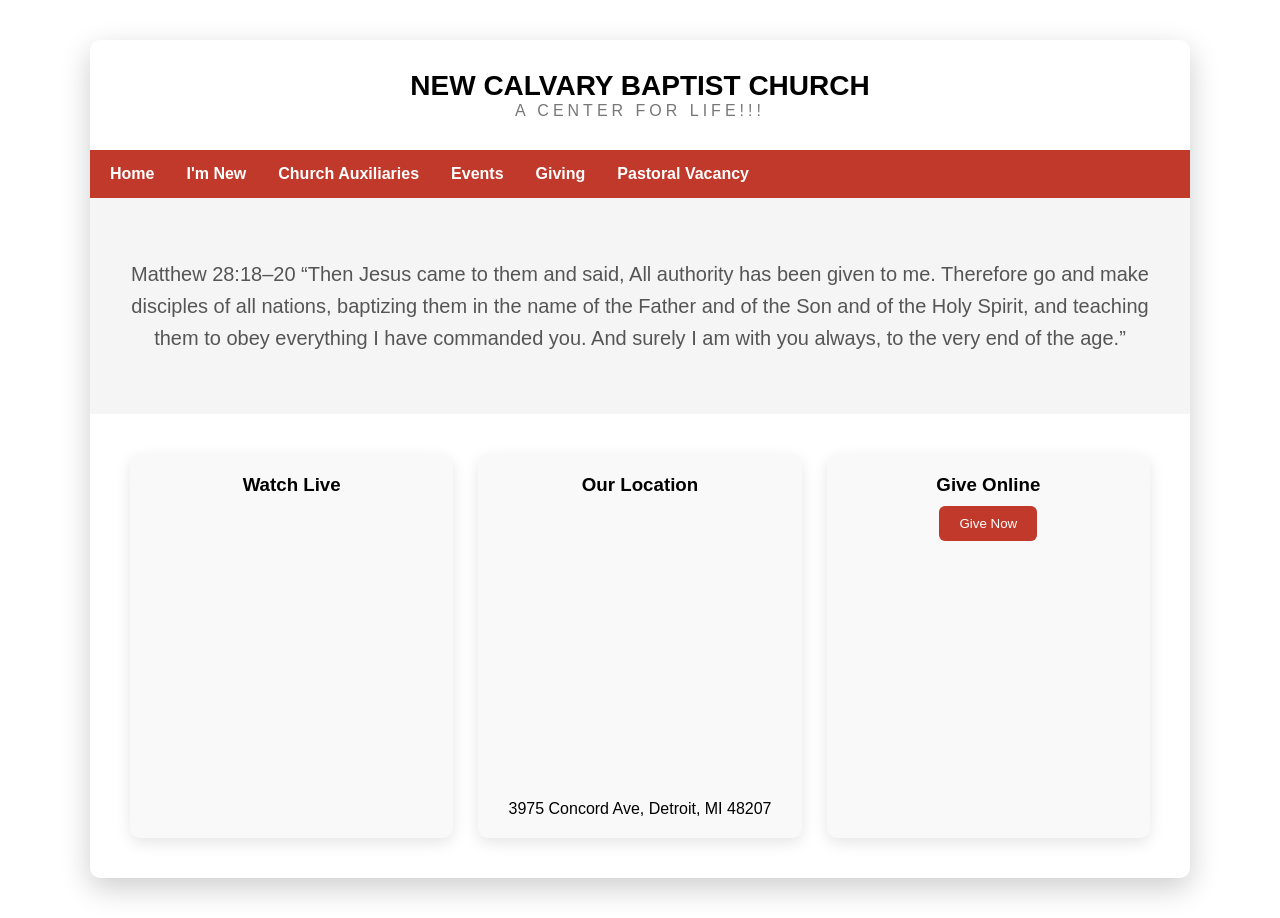
<file: index.html>
<!DOCTYPE html>
<html>
<head>
<title>Home</title>
<link rel="stylesheet" href="css/styles.css">
</head>
<body>

<div class="page">

<!-- HEADER -->
<div class="header">
  <h1>NEW CALVARY BAPTIST CHURCH</h1>
  <p>A CENTER FOR LIFE!!!</p>
</div>

<!-- NAV -->
<nav>
<ul>
<li><a href="index.html">Home</a></li>

<li>
<a href="#">I'm New</a>
<ul>
<li><a href="visitors/welcome.html">Welcome</a></li>
<li><a href="visitors/clergy.html">Our Clergy</a></li>
<li><a href="visitors/new-member.html">New Member Information</a></li>
</ul>
</li>

<li>
<a href="#">Church Auxiliaries</a>
<ul>
<li><a href="auxiliaries/christian-education.html">Christian Education</a></li>
<li><a href="auxiliaries/christian-mission.html">Christian Mission</a></li>
<li><a href="auxiliaries/family-growth.html">Family Growth</a></li>
<li><a href="auxiliaries/praise-worship.html">Praise & Worship</a></li>
</ul>
</li>

<li><a href="events.html">Events</a></li>
<li><a href="giving.html">Giving</a></li>
<li><a href="pastoral-vacancy.html">Pastoral Vacancy</a></li>
</ul>
</nav>

<!-- HERO SCRIPTURE -->
<div class="hero">
Matthew 28:18–20 “Then Jesus came to them and said, All authority has been given to me. Therefore go and make disciples of all nations, baptizing them in the name of the Father and of the Son and of the Holy Spirit, and teaching them to obey everything I have commanded you. And surely I am with you always, to the very end of the age.”
</div>

<!-- MAIN CONTENT -->
<div class="container">

<div class="grid">

<!-- VIDEO CARD -->
<div class="card">
<h3>Watch Live</h3>
<iframe src="https://www.youtube.com/embed/ouhPFglSEgI" allowfullscreen></iframe>
</div>

<!-- MAP CARD -->
<div class="card">
<h3>Our Location</h3>
<iframe src="https://maps.google.com/maps?q=3975%20Concord%20Ave%20Detroit%20MI%2048207&t=&z=15&output=embed"></iframe>
<p>3975 Concord Ave, Detroit, MI 48207</p>
</div>

<!-- GIVING CARD -->
<div class="card">
<h3>Give Online</h3>
<a href="https://my.simplegive.com/App/Giving/new3975162" target="_blank">
<button class="btn">Give Now</button>
</a>
</div>

</div>

</div>

</div>

</body>
</html>
</file>
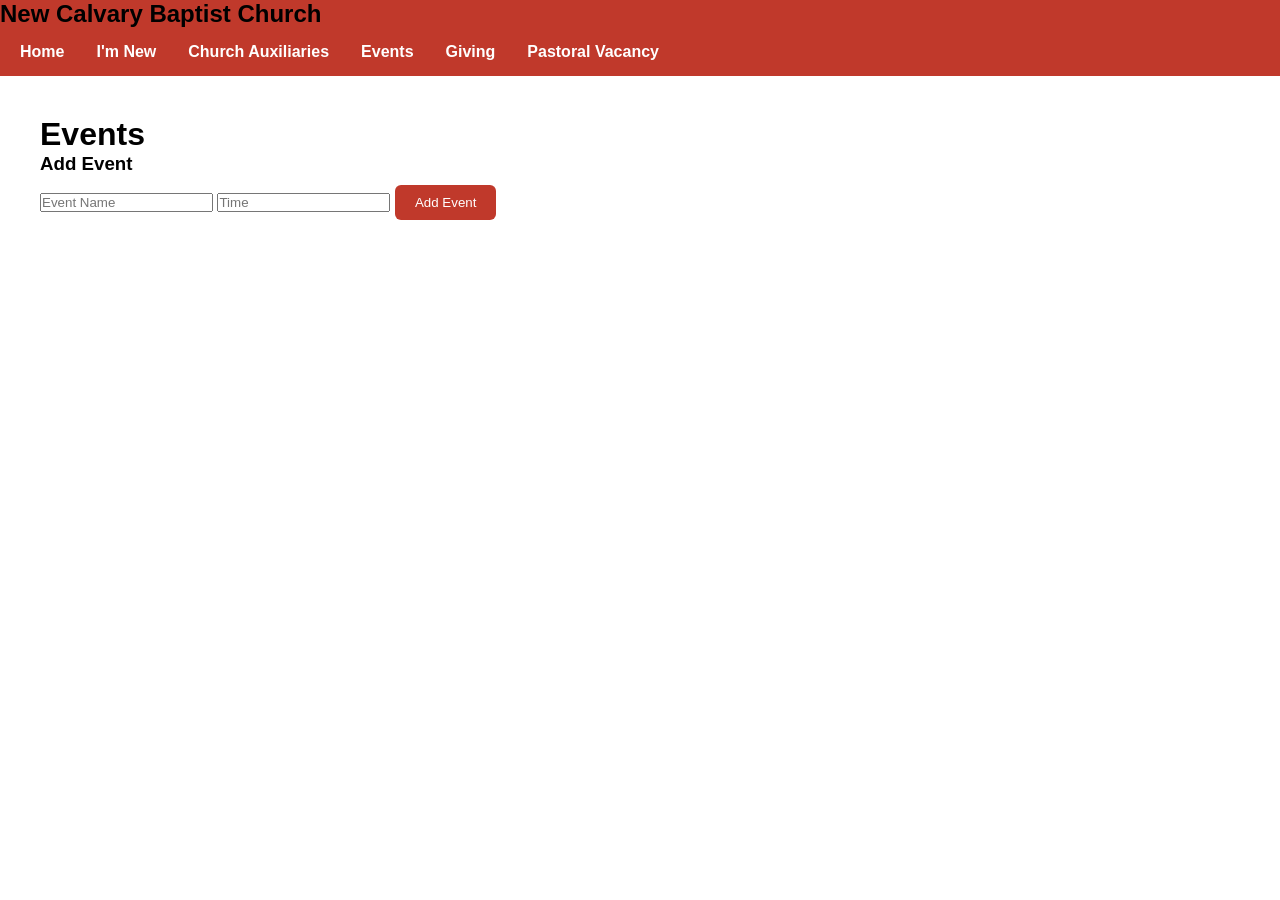
<file: events.html>
<!DOCTYPE html>
<html>
<head>
<title>Events</title>
<link rel="stylesheet" href="css/styles.css">
<script src="js/script.js"></script>
</head>
<body>

    <nav>
    <h2>New Calvary Baptist Church</h2>
    <ul>
    <li><a href="index.html">Home</a></li>

    <li>
    <a href="#">I'm New</a>
    <ul>
    <li><a href="visitors/welcome.html">Welcome</a></li>
    <li><a href="visitors/clergy.html">Our Clergy</a></li>
    <li><a href="visitors/new-member.html">New Member Information</a></li>
    </ul>
    </li>

    <li>
    <a href="#">Church Auxiliaries</a>
    <ul>
    <li><a href="auxiliaries/christian-education.html">Christian Education</a></li>
    <li><a href="auxiliaries/christian-mission.html">Christian Mission</a></li>
    <li><a href="auxiliaries/family-growth.html">Family Growth</a></li>
    <li><a href="auxiliaries/praise-worship.html">Praise & Worship</a></li>
    </ul>
    </li>

    <li><a href="events.html">Events</a></li>
    <li><a href="giving.html">Giving</a></li>
    <li><a href="pastoral-vacancy.html">Pastoral Vacancy</a></li>
    </ul>
    </nav>

<div class="container">
<h1>Events</h1>

<div id="eventsContainer"></div>

<h3>Add Event</h3>
<input id="eventTitle" placeholder="Event Name">
<input id="eventTime" placeholder="Time">
<button onclick="addEvent()" class="btn">Add Event</button>

</div>

</body>
</html>
</file>
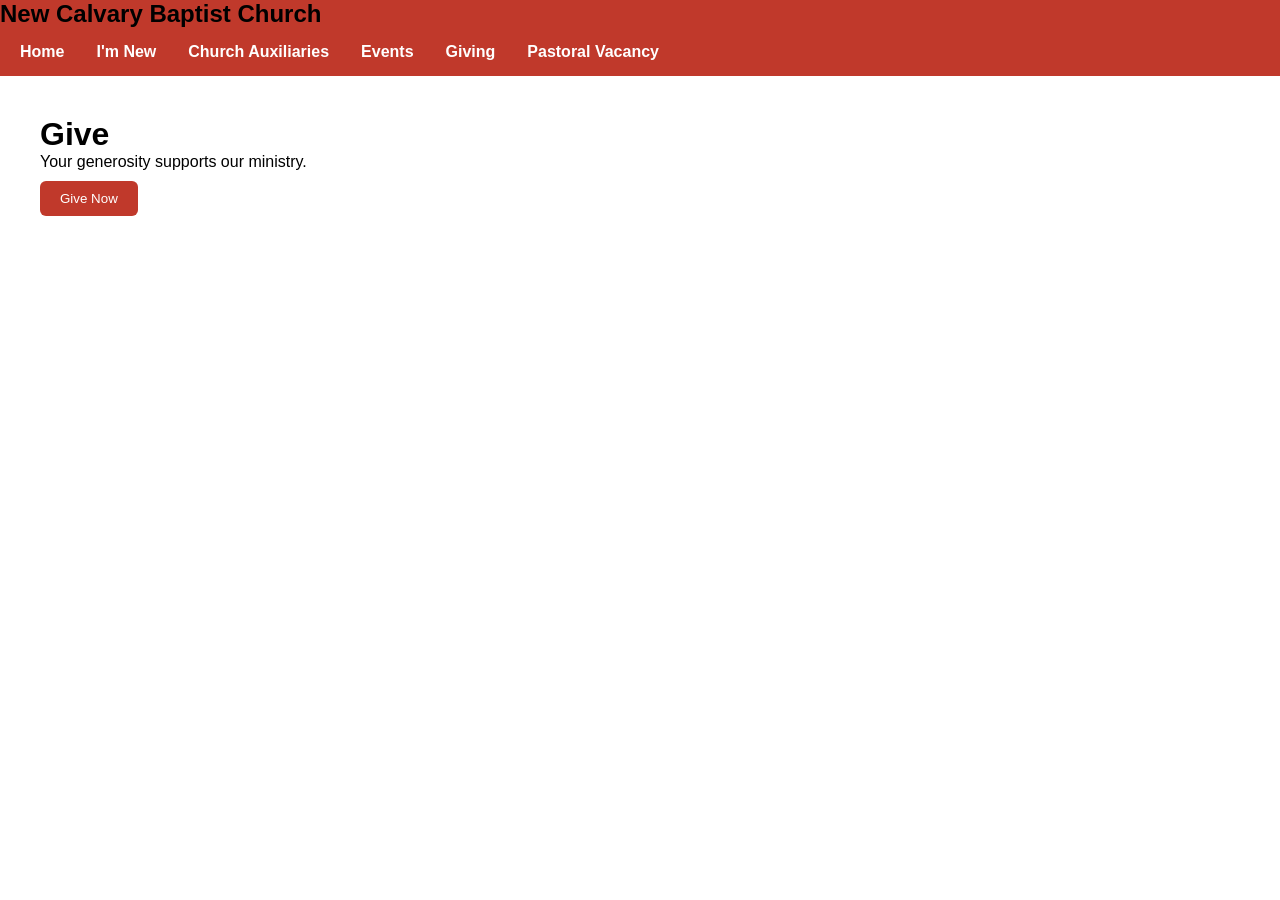
<file: giving.html>
<!DOCTYPE html>
<html>
<head>
<title>Giving</title>
<link rel="stylesheet" href="css/styles.css">
</head>
<body>

    <nav>
    <h2>New Calvary Baptist Church</h2>
    <ul>
    <li><a href="index.html">Home</a></li>

    <li>
    <a href="#">I'm New</a>
    <ul>
    <li><a href="visitors/welcome.html">Welcome</a></li>
    <li><a href="visitors/clergy.html">Our Clergy</a></li>
    <li><a href="visitors/new-member.html">New Member Information</a></li>
    </ul>
    </li>

    <li>
    <a href="#">Church Auxiliaries</a>
    <ul>
    <li><a href="auxiliaries/christian-education.html">Christian Education</a></li>
    <li><a href="auxiliaries/christian-mission.html">Christian Mission</a></li>
    <li><a href="auxiliaries/family-growth.html">Family Growth</a></li>
    <li><a href="auxiliaries/praise-worship.html">Praise & Worship</a></li>
    </ul>
    </li>

    <li><a href="events.html">Events</a></li>
    <li><a href="giving.html">Giving</a></li>
    <li><a href="pastoral-vacancy.html">Pastoral Vacancy</a></li>
    </ul>
    </nav>

<div class="container">
<h1>Give</h1>
<p>Your generosity supports our ministry.</p>

<a href="https://my.simplegive.com/App/Giving/new3975162" target="_blank">
<button class="btn">Give Now</button>
</a>

</div>

</body>
</html>
</file>
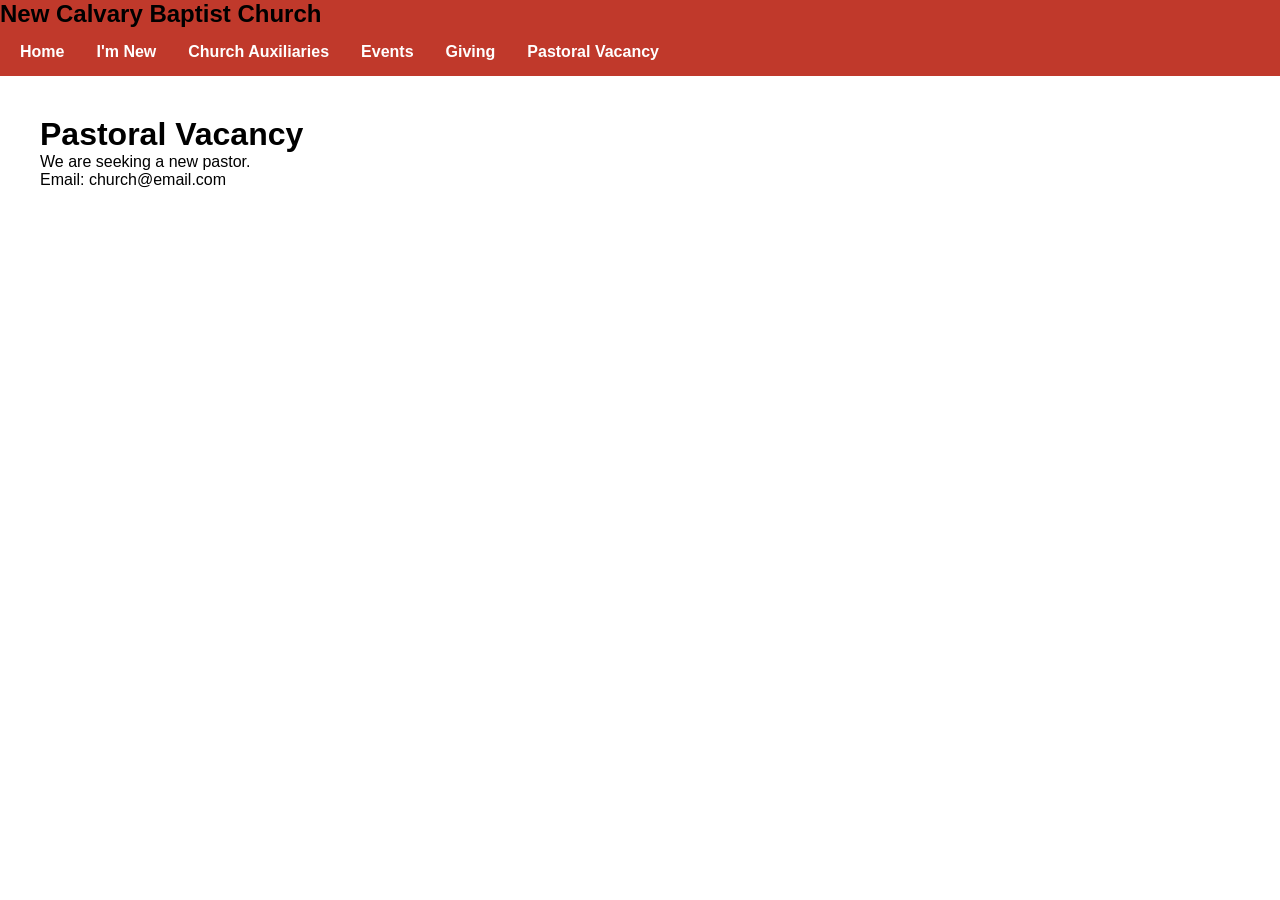
<file: pastoral-vacancy.html>
<!DOCTYPE html>
<html>
<head>
<title>Vacancy</title>
<link rel="stylesheet" href="css/styles.css">
</head>
<body>

    <nav>
    <h2>New Calvary Baptist Church</h2>
    <ul>
    <li><a href="index.html">Home</a></li>

    <li>
    <a href="#">I'm New</a>
    <ul>
    <li><a href="visitors/welcome.html">Welcome</a></li>
    <li><a href="visitors/clergy.html">Our Clergy</a></li>
    <li><a href="visitors/new-member.html">New Member Information</a></li>
    </ul>
    </li>

    <li>
    <a href="#">Church Auxiliaries</a>
    <ul>
    <li><a href="auxiliaries/christian-education.html">Christian Education</a></li>
    <li><a href="auxiliaries/christian-mission.html">Christian Mission</a></li>
    <li><a href="auxiliaries/family-growth.html">Family Growth</a></li>
    <li><a href="auxiliaries/praise-worship.html">Praise & Worship</a></li>
    </ul>
    </li>

    <li><a href="events.html">Events</a></li>
    <li><a href="giving.html">Giving</a></li>
    <li><a href="pastoral-vacancy.html">Pastoral Vacancy</a></li>
    </ul>
    </nav>

<div class="container">
<h1>Pastoral Vacancy</h1>
<p>We are seeking a new pastor.</p>
<p>Email: church@email.com</p>
</div>

</body>
</html>
</file>
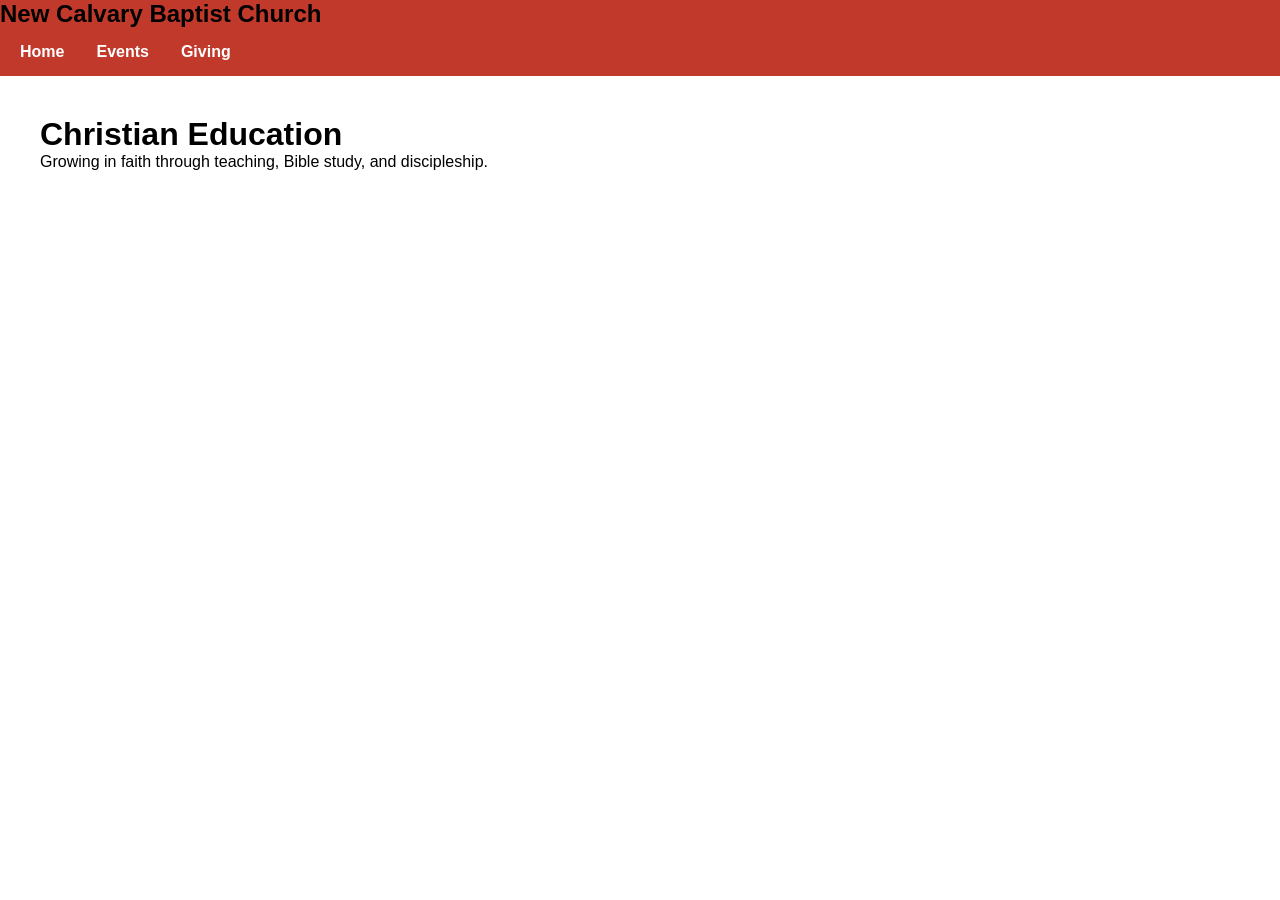
<file: Church Auxiliaries/christian-education.html>
<!DOCTYPE html>
<html>
<head>
<title>Christian Education</title>
<link rel="stylesheet" href="../css/styles.css">
</head>
<body>

<nav>
<h2>New Calvary Baptist Church</h2>
<ul>
<li><a href="../index.html">Home</a></li>
<li><a href="../events.html">Events</a></li>
<li><a href="../giving.html">Giving</a></li>
</ul>
</nav>

<div class="container">
<h1>Christian Education</h1>
<p>Growing in faith through teaching, Bible study, and discipleship.</p>
</div>

</body>
</html>
</file>
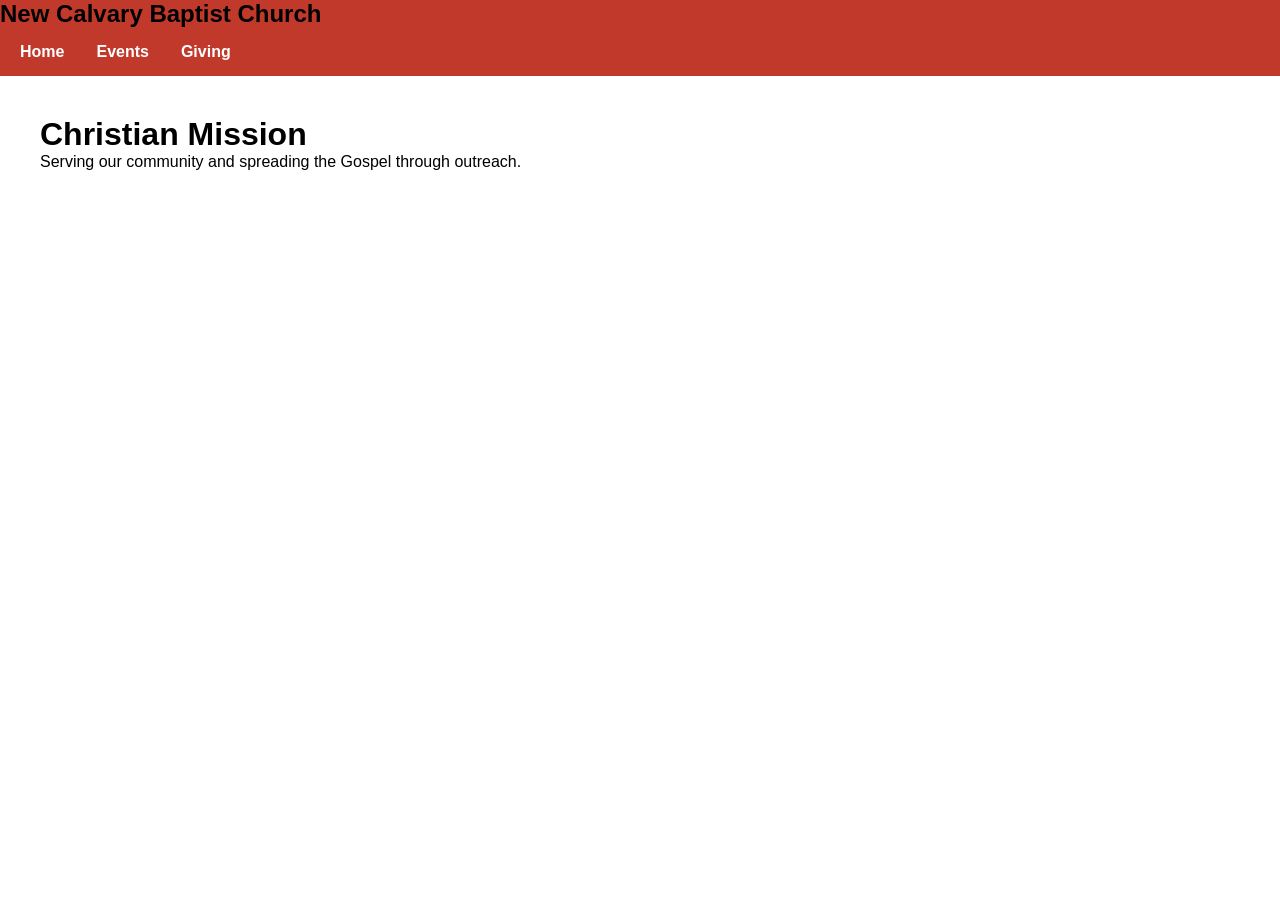
<file: Church Auxiliaries/christian-mission.html>
<!DOCTYPE html>
<html>
<head>
<title>Christian Mission</title>
<link rel="stylesheet" href="../css/styles.css">
</head>
<body>

<nav>
<h2>New Calvary Baptist Church</h2>
<ul>
<li><a href="../index.html">Home</a></li>
<li><a href="../events.html">Events</a></li>
<li><a href="../giving.html">Giving</a></li>
</ul>
</nav>

<div class="container">
<h1>Christian Mission</h1>
<p>Serving our community and spreading the Gospel through outreach.</p>
</div>

</body>
</html>
</file>
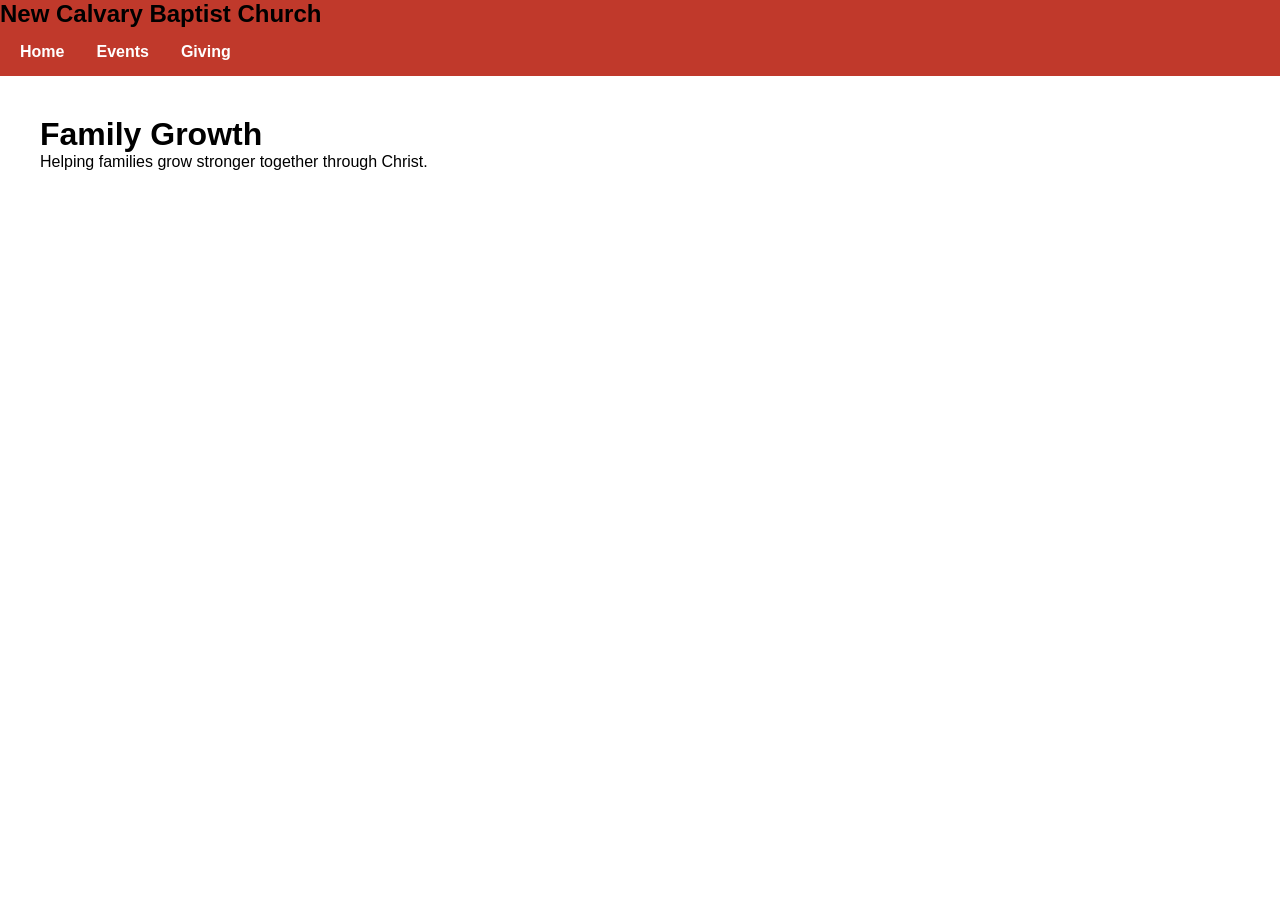
<file: Church Auxiliaries/family-growth.html>
<!DOCTYPE html>
<html>
<head>
<title>Family Growth</title>
<link rel="stylesheet" href="../css/styles.css">
</head>
<body>

<nav>
<h2>New Calvary Baptist Church</h2>
<ul>
<li><a href="../index.html">Home</a></li>
<li><a href="../events.html">Events</a></li>
<li><a href="../giving.html">Giving</a></li>
</ul>
</nav>

<div class="container">
<h1>Family Growth</h1>
<p>Helping families grow stronger together through Christ.</p>
</div>

</body>
</html>
</file>
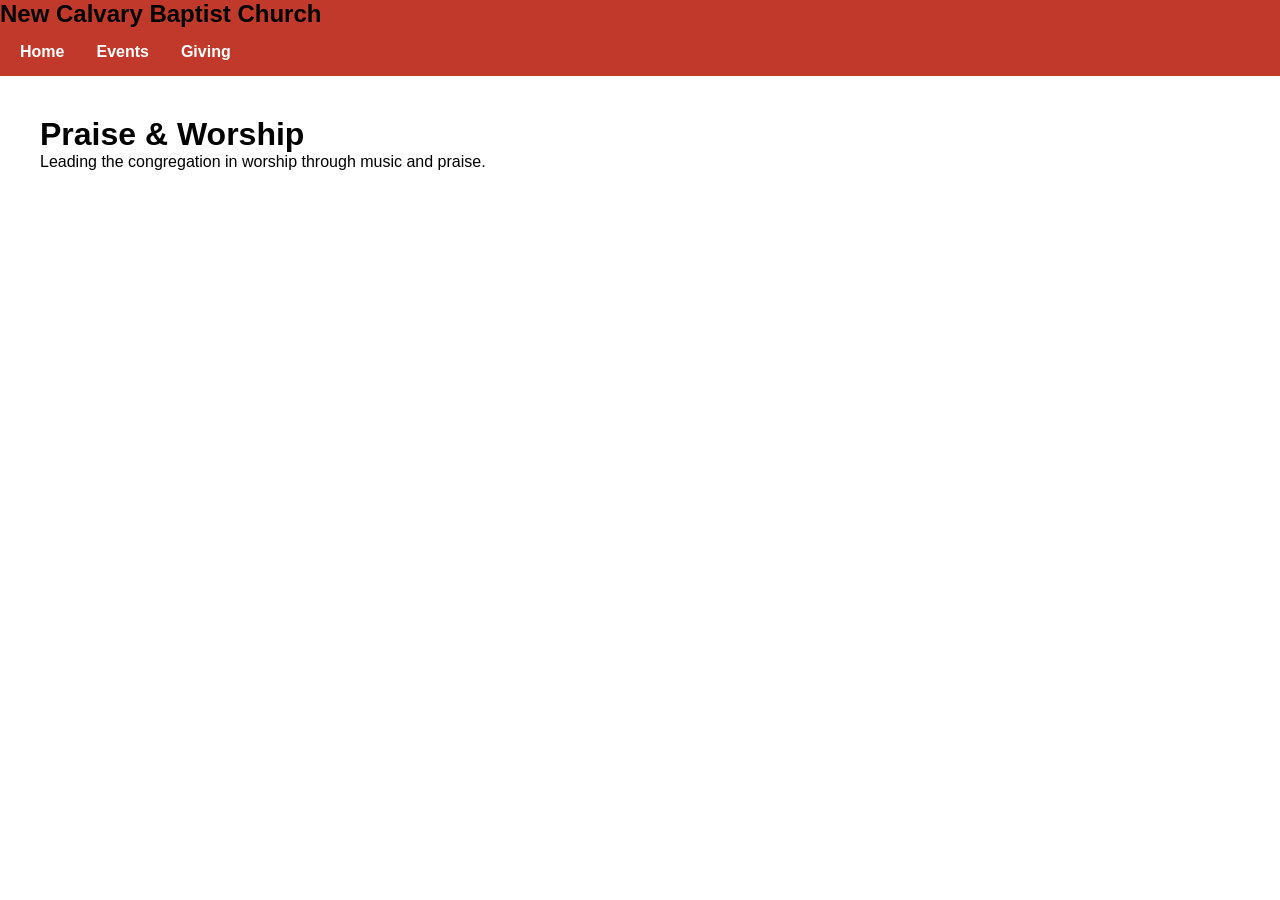
<file: Church Auxiliaries/praise-and-worship.html>
<!DOCTYPE html>
<html>
<head>
<title>Praise & Worship</title>
<link rel="stylesheet" href="../css/styles.css">
</head>
<body>

<nav>
<h2>New Calvary Baptist Church</h2>
<ul>
<li><a href="../index.html">Home</a></li>
<li><a href="../events.html">Events</a></li>
<li><a href="../giving.html">Giving</a></li>
</ul>
</nav>

<div class="container">
<h1>Praise & Worship</h1>
<p>Leading the congregation in worship through music and praise.</p>
</div>

</body>
</html>
</file>
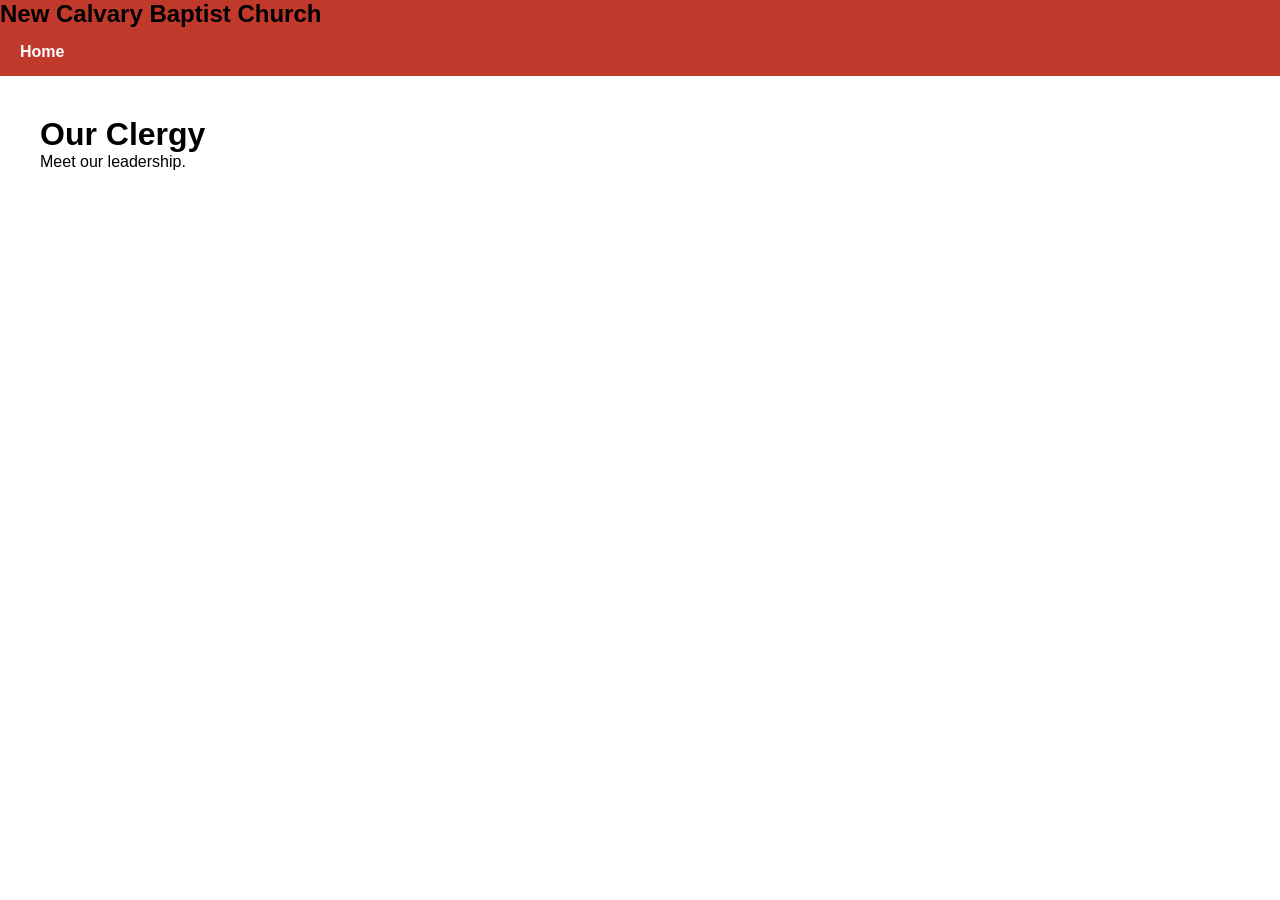
<file: I'm New/clergy.html>
<!DOCTYPE html>
<html>
<head>
<title>Clergy</title>
<link rel="stylesheet" href="../css/styles.css">
</head>
<body>

<nav>
<h2>New Calvary Baptist Church</h2>
<ul>
<li><a href="../index.html">Home</a></li>
</ul>
</nav>

<div class="container">
<h1>Our Clergy</h1>
<p>Meet our leadership.</p>
</div>

</body>
</html>
</file>
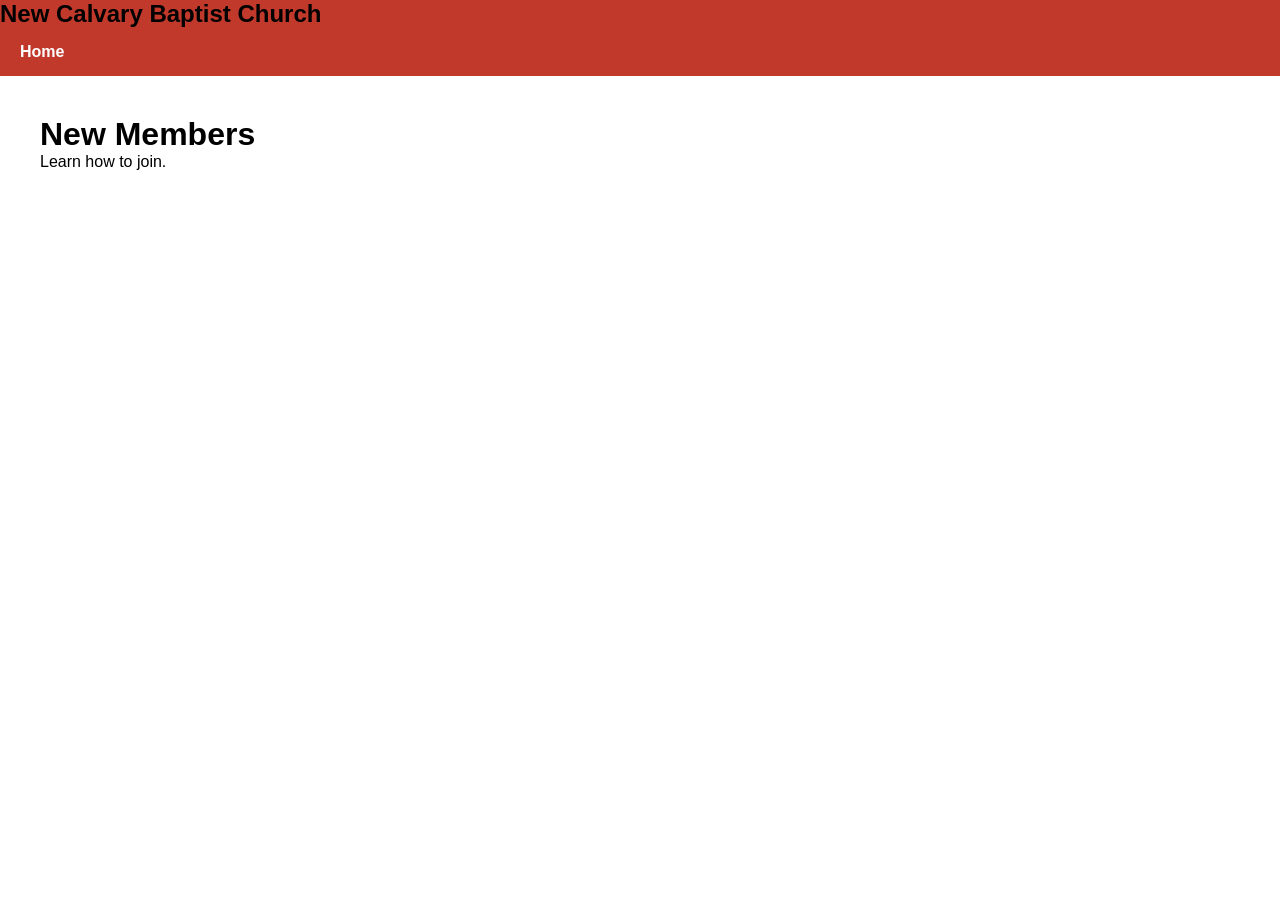
<file: I'm New/new-member.html>
<!DOCTYPE html>
<html>
<head>
<title>New Member</title>
<link rel="stylesheet" href="../css/styles.css">
</head>
<body>

<nav>
<h2>New Calvary Baptist Church</h2>
<ul>
<li><a href="../index.html">Home</a></li>
</ul>
</nav>

<div class="container">
<h1>New Members</h1>
<p>Learn how to join.</p>
</div>

</body>
</html>
</file>
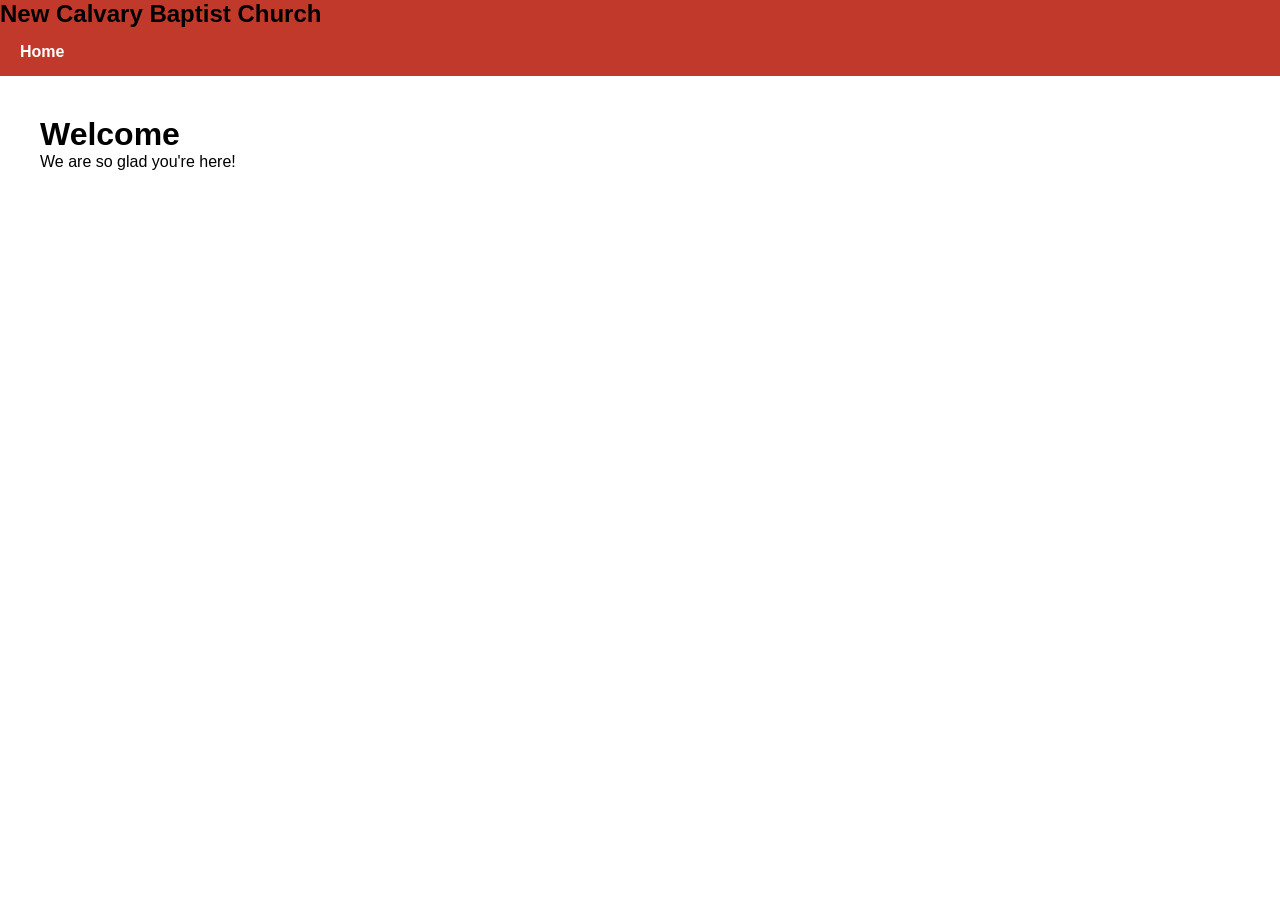
<file: I'm New/welcome.html>
<!DOCTYPE html>
<html>
<head>
<title>Welcome</title>
<link rel="stylesheet" href="../css/styles.css">
</head>
<body>

<nav>
<h2>New Calvary Baptist Church</h2>
<ul>
<li><a href="../index.html">Home</a></li>
</ul>
</nav>

<div class="container">
<h1>Welcome</h1>
<p>We are so glad you're here!</p>
</div>

</body>
</html>
</file>
<file: css/styles.css>
*{
  margin:0;
  padding:0;
  box-sizing:border-box;
  font-family:'Inter', sans-serif;
}

/* BACKGROUND */
body{
  background:url('https://images.unsplash.com/photo-1503264116251-35a269479413') center/cover no-repeat fixed;
}

/* MAIN PAGE WRAPPER */
.page{
  max-width:1100px;
  margin:40px auto;
  background:#fff;
  border-radius:10px;
  overflow:hidden;
  box-shadow:0 10px 30px rgba(0,0,0,0.2);
}

/* HEADER */
.header{
  text-align:center;
  padding:30px 20px;
}

.header h1{
  color:#000;
  font-size:28px;
}

.header p{
  color:#777;
  letter-spacing:4px;
}

/* NAVBAR */
nav{
  background:#c0392b;
}

nav ul{
  display:flex;
  gap:2rem;
  list-style:none;
  padding:15px 20px;
}

nav a{
  color:white;
  text-decoration:none;
  font-weight:600;
}

/* DROPDOWN */
nav li{
  position:relative;
}

nav li ul{
  display:none;
  position:absolute;
  top:40px;
  left:0;
  background:#c0392b;
  padding:10px;
  border-radius:5px;
}

nav li:hover ul{
  display:block;
}

/* HERO SCRIPTURE */
.hero{
  padding:60px 40px;
  text-align:center;
  background:#f5f5f5;
  color:#555;
  font-size:20px;
  line-height:1.6;
}

/* CONTENT */
.container{
  padding:40px;
}

/* CARD GRID */
.grid{
  display:grid;
  grid-template-columns:repeat(auto-fit,minmax(250px,1fr));
  gap:25px;
}

/* CARDS */
.card{
  background:#f9f9f9;
  padding:20px;
  border-radius:10px;
  text-align:center;
  box-shadow:0 5px 15px rgba(0,0,0,0.1);
}

/* BUTTON */
.btn{
  display:inline-block;
  margin-top:10px;
  background:#c0392b;
  padding:10px 20px;
  color:white;
  border:none;
  border-radius:6px;
  cursor:pointer;
}

/* VIDEO + MAP */
iframe{
  width:100%;
  height:300px;
  border:none;
  border-radius:10px;
}
</file>
